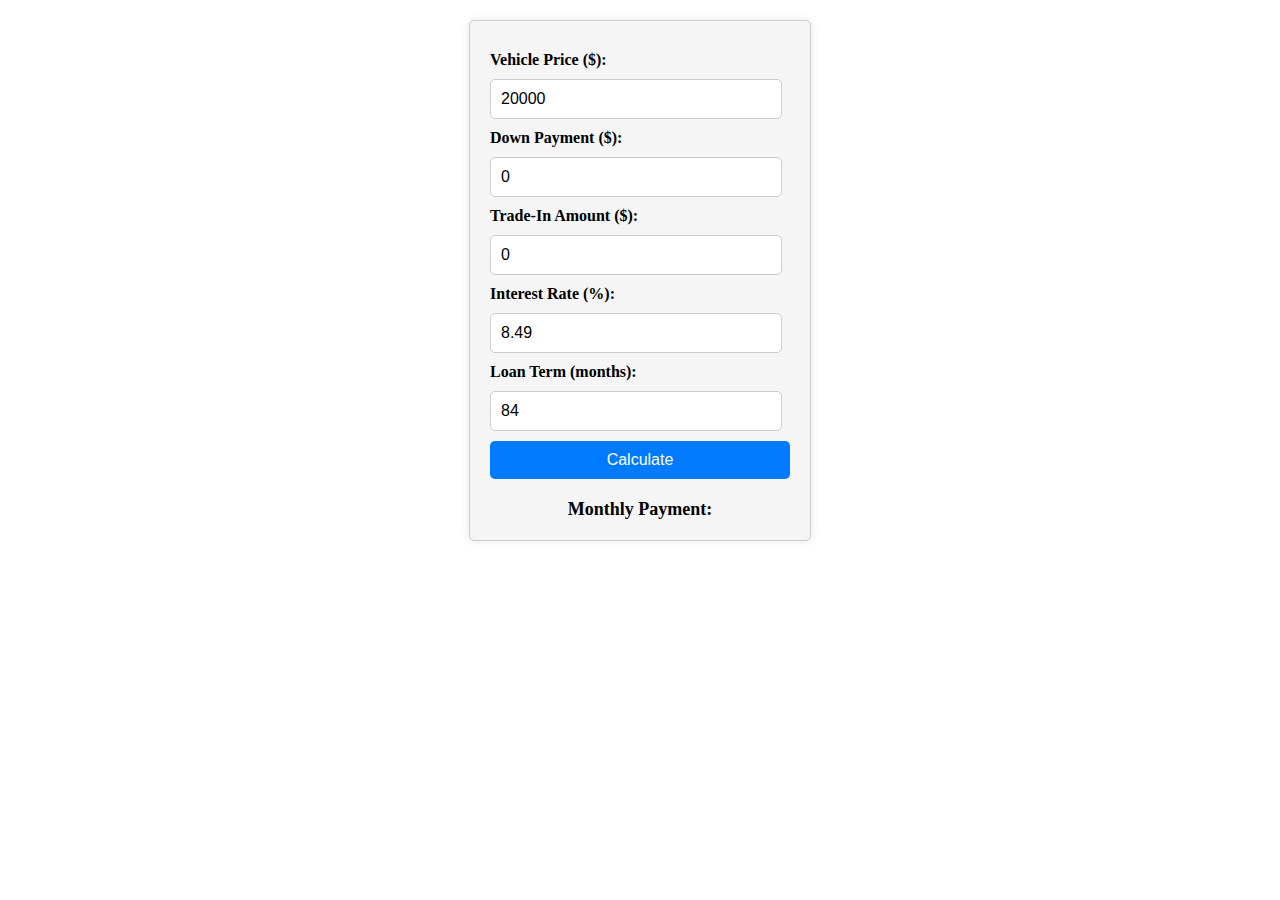
<file: index.html>
<!DOCTYPE html>
<html>
<head>
    <title>Auto Loan Calculator</title>
    <link rel="stylesheet" type="text/css" href="calculator.css">
</head>
<body>
    <div id="calculator">
        <label for="vehiclePrice">Vehicle Price ($):</label>
        <input type="number" id="vehiclePrice" placeholder="Enter vehicle price" value="20000" required>
        <br>

        <label for="downPayment">Down Payment ($):</label>
        <input type="number" id="downPayment" placeholder="Enter down payment amount" value="0">


        <label for="tradeInAmount">Trade-In Amount ($):</label>
        <input type="number" id="tradeInAmount" placeholder="Enter trade-in amount" value="0">
        <br>

        <label for="interestRate">Interest Rate (%):</label>
        <input type="number" id="interestRate" step="0.5" placeholder="Enter interest rate" value="8.49" required>
        <br>

        <label for="loanTerm">Loan Term (months):</label>
        <input type="number" id="loanTerm" placeholder="Enter loan term" value="84" required>
        <br>

        <button id="calculateButton">Calculate</button>

        <div id="result">
            Monthly Payment: <span id="monthlyPayment"></span><br>
        </div>
    </div>

    <script src="calculator.js"></script>
</body>
</html>
</file>
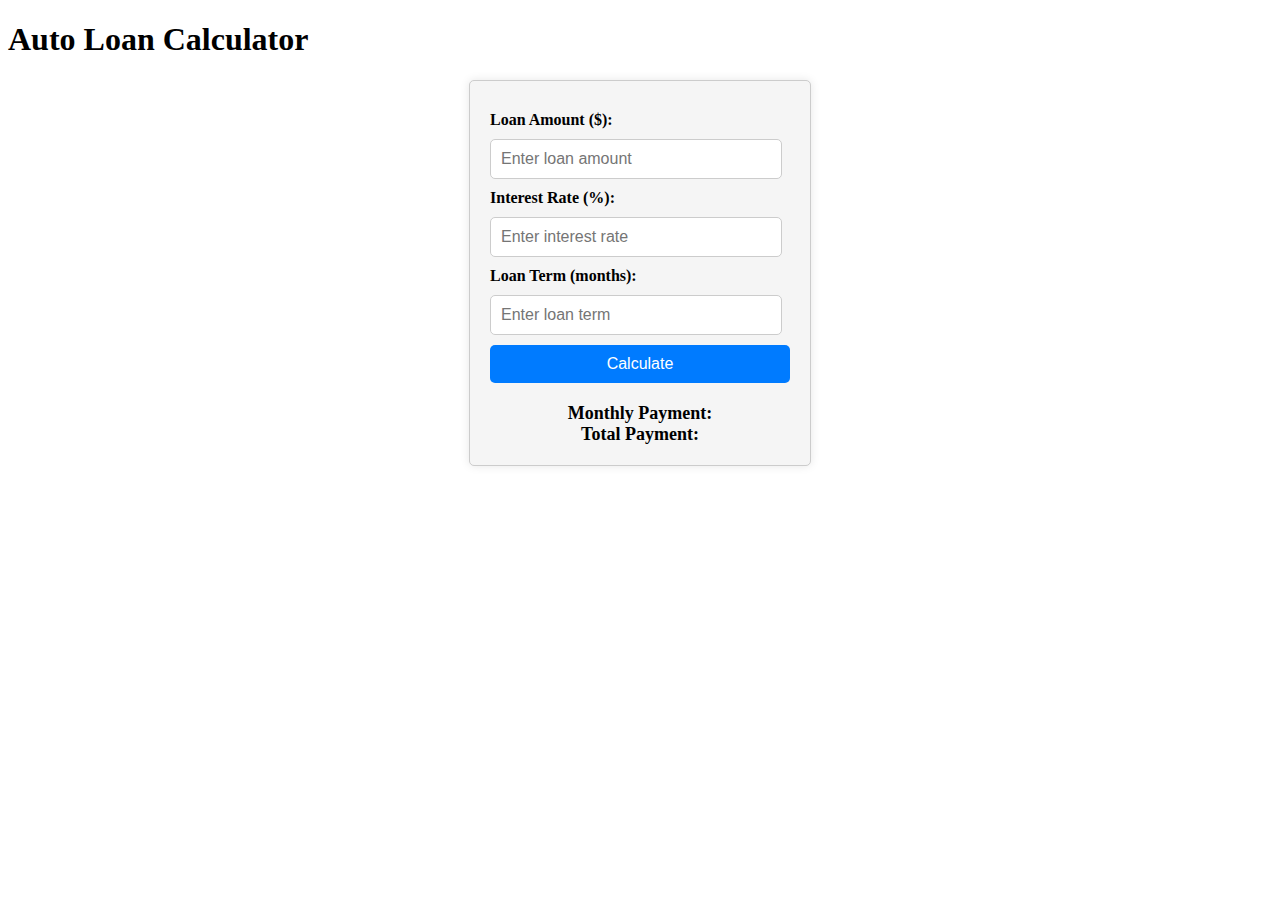
<file: calculator.html>
<!DOCTYPE html>
<html>
<head>
    <title>Auto Loan Calculator</title>
    <link rel="stylesheet" type="text/css" href="calculator.css">
</head>
<body>
    <h1>Auto Loan Calculator</h1>
    <div id="calculator">
        <label for="loanAmount">Loan Amount ($):</label>
        <input type="number" id="loanAmount" placeholder="Enter loan amount" required>
        <br>

        <label for="interestRate">Interest Rate (%):</label>
        <input type="number" id="interestRate" step="0.01" placeholder="Enter interest rate" required>
        <br>

        <label for="loanTerm">Loan Term (months):</label>
        <input type="number" id="loanTerm" placeholder="Enter loan term" required>
        <br>

        <button id="calculateButton">Calculate</button>

        <div id="result">
            Monthly Payment: <span id="monthlyPayment"></span><br>
            Total Payment: <span id="totalPayment"></span>
        </div>
    </div>

    <script src="calculator.js"></script>
</body>
</html>
</file>
<file: calculator.css>
#calculator {
    width: 300px;
    margin: 20px auto;
    padding: 20px;
    border: 1px solid #ccc;
    border-radius: 5px;
    background-color: #f5f5f5;
    box-shadow: 0 0 10px rgba(0, 0, 0, 0.1);
}

#calculator h1 {
    text-align: center;
    font-size: 24px;
    margin-bottom: 20px;
}

#calculator label {
    display: block;
    font-weight: bold;
    margin: 10px 0;
    font-size: 16px;
}

#calculator input {
    width: 90%;
    padding: 10px;
    border: 1px solid #ccc;
    border-radius: 5px;
    font-size: 16px;
}

#calculator button {
    width: 100%;
    padding: 10px;
    background-color: #007BFF;
    color: #fff;
    border: none;
    border-radius: 5px;
    font-size: 16px;
    cursor: pointer;
    margin-top: 10px;
}

#calculator button:hover {
    background-color: #0056b3;
}

#result {
    margin-top: 20px;
    font-weight: bold;
    font-size: 18px;
    text-align: center;
}
</file>
